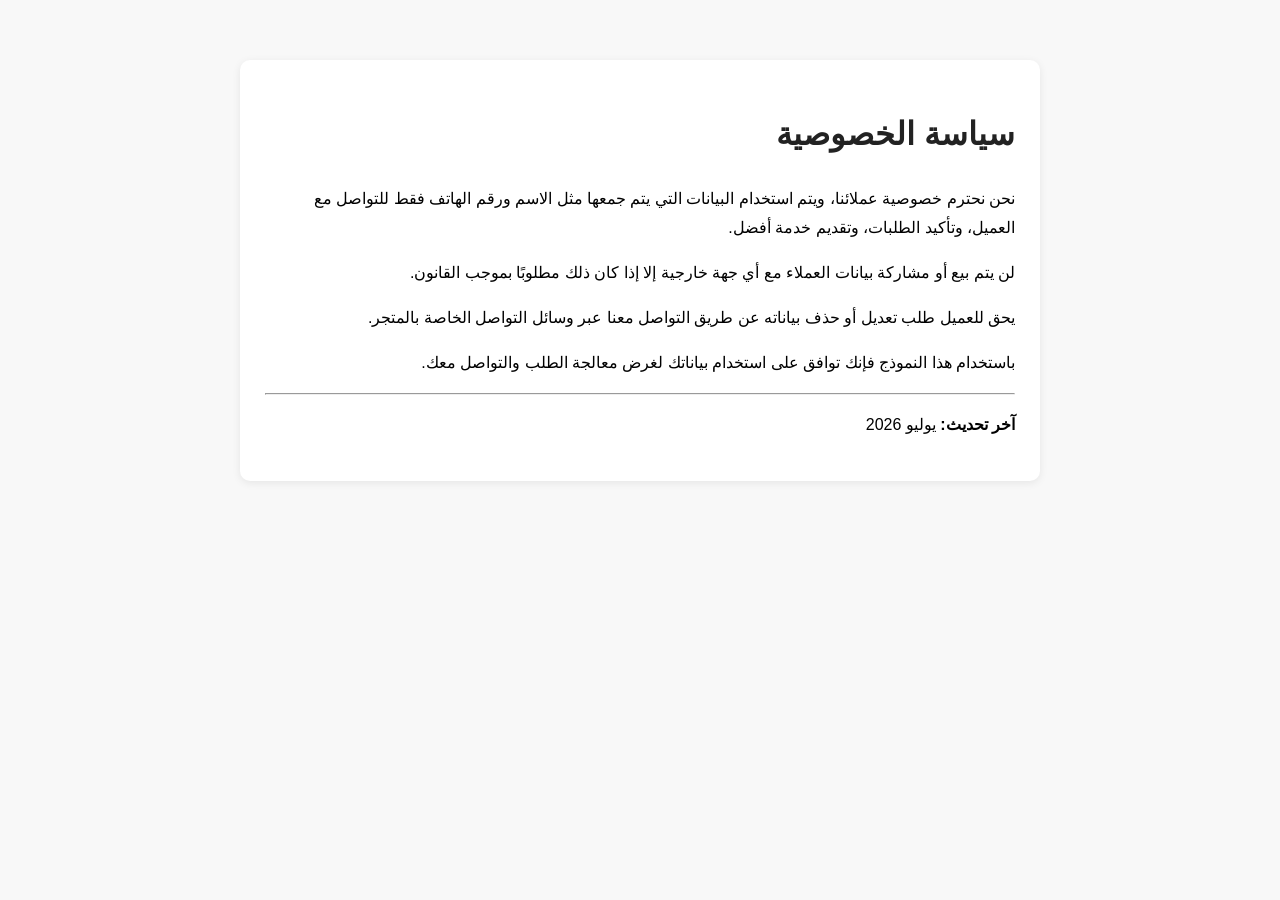
<file: privacy_policy.html>
<!DOCTYPE html>
<html lang="ar" dir="rtl">
<head>
<meta charset="UTF-8">
<meta name="viewport" content="width=device-width, initial-scale=1.0">
<title>سياسة الخصوصية</title>
<style>
body{font-family:Arial,sans-serif;max-width:800px;margin:40px auto;padding:20px;line-height:1.8;background:#f8f8f8}
.box{background:#fff;padding:25px;border-radius:10px;box-shadow:0 2px 8px rgba(0,0,0,.08)}
h1{color:#222}
</style>
</head>
<body>
<div class="box">
<h1>سياسة الخصوصية</h1>
<p>نحن نحترم خصوصية عملائنا، ويتم استخدام البيانات التي يتم جمعها مثل الاسم ورقم الهاتف فقط للتواصل مع العميل، وتأكيد الطلبات، وتقديم خدمة أفضل.</p>

<p>لن يتم بيع أو مشاركة بيانات العملاء مع أي جهة خارجية إلا إذا كان ذلك مطلوبًا بموجب القانون.</p>

<p>يحق للعميل طلب تعديل أو حذف بياناته عن طريق التواصل معنا عبر وسائل التواصل الخاصة بالمتجر.</p>

<p>باستخدام هذا النموذج فإنك توافق على استخدام بياناتك لغرض معالجة الطلب والتواصل معك.</p>

<hr>
<p><strong>آخر تحديث:</strong> يوليو 2026</p>
</div>
</body>
</html>
</file>
